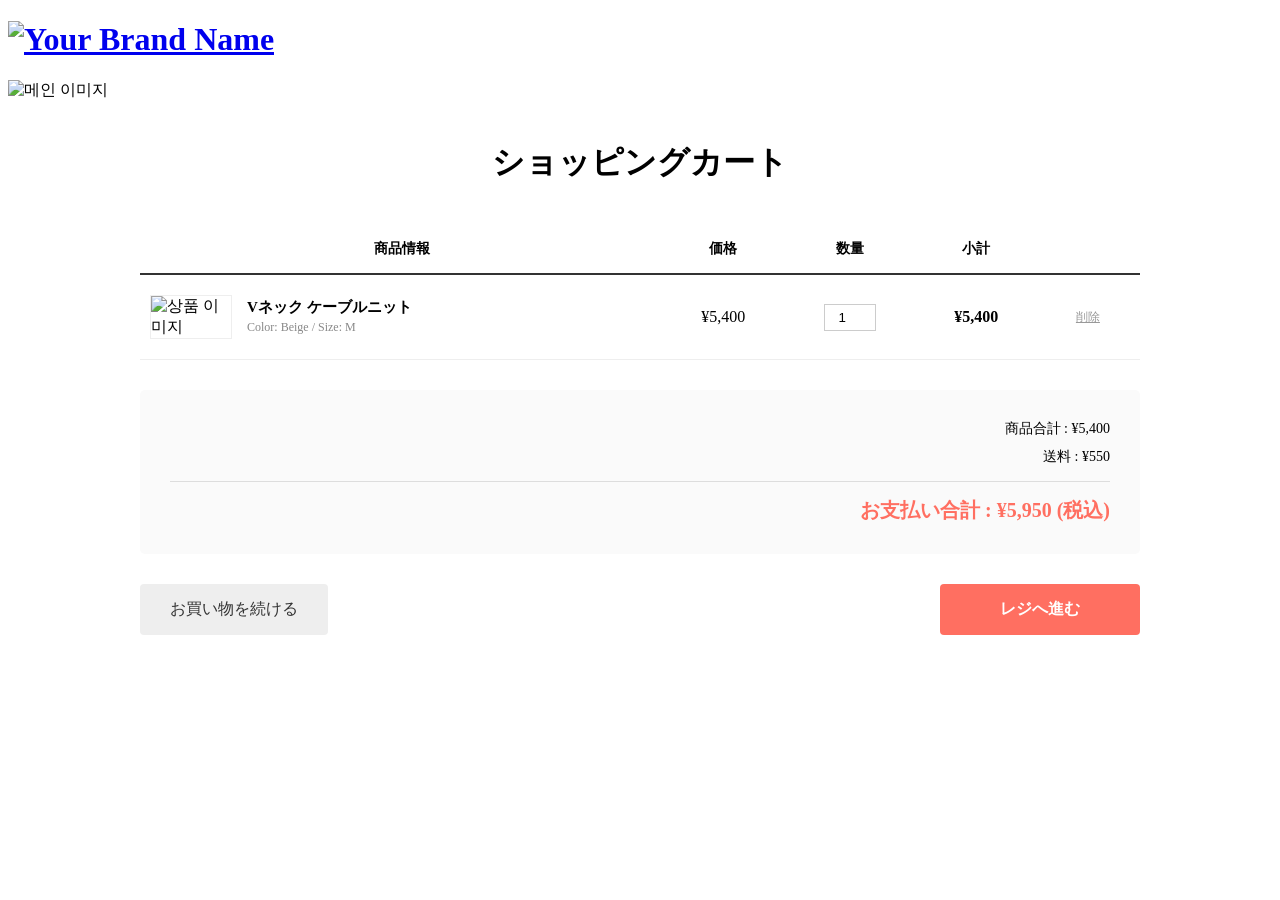
<file: demo/src/main/resources/templates/cart_page.html>
<!DOCTYPE html>
<html lang="ja" xmlns:th="http://www.thymeleaf.org">
<head>
    <meta charset="UTF-8">
    <title>ショッピングカート </title>
    <meta name="viewport" content="width=device-width, initial-scale=1">
    <link rel="stylesheet" th:href="@{/css/style.css}">
    <style>
        /* 장바구니 전용 추가 스타일 */
        .cart-container { max-width: 1000px; margin: 40px auto; padding: 0 20px; }
        .cart-table { width: 100%; border-collapse: collapse; margin-bottom: 30px; }
        .cart-table th { border-bottom: 2px solid #333; padding: 15px; text-align: center; font-size: 14px; }
        .cart-table td { border-bottom: 1px solid #eee; padding: 20px 10px; vertical-align: middle; }
        
        .item-info { display: flex; align-items: center; }
        .item-info img { width: 80px; height: auto; margin-right: 15px; border: 1px solid #eee; }
        .item-text { text-align: left; }
        .item-name { font-weight: bold; font-size: 15px; display: block; }
        .item-option { color: #888; font-size: 12px; }

        .qty-input { width: 40px; text-align: center; padding: 5px; border: 1px solid #ccc; }
        .remove-btn { font-size: 12px; color: #999; text-decoration: underline; cursor: pointer; border: none; background: none; }
        .remove-btn:hover { color: #f66; }

        /* 주문 요약 영역 */
        .cart-summary { background: #fafafa; padding: 30px; text-align: right; border-radius: 5px; }
        .summary-row { margin-bottom: 10px; font-size: 14px; }
        .total-row { margin-top: 15px; padding-top: 15px; border-top: 1px solid #ddd; font-size: 20px; font-weight: bold; color: #ff6f61; }
        
        .cart-buttons { display: flex; justify-content: space-between; margin-top: 30px; }
        .btn-continue { padding: 15px 30px; background: #eee; color: #333; text-decoration: none; border-radius: 4px; transition: 0.3s; }
        .btn-checkout { padding: 15px 60px; background: #ff6f61; color: #fff; text-decoration: none; border-radius: 4px; font-weight: bold; transition: 0.3s; }
        .btn-checkout:hover { background: #e55a4f; opacity: 0.9; }
    </style>
</head>
<body class="home">

<div id="container">
    <header>
        <h1 id="logo">
            <a href="index.html"><img th:src="@{/images/logo.png}" alt="Your Brand Name"></a>
        </h1>
        <div class="mainimg">
            <div class="slide img1">
                <picture>
                    <source media="(max-width: 800px)" th:srcset="@{/images/1.jpg}">
                    <img th:src="@{/images/1.jpg}" alt="메인 이미지">
                </picture>
            </div>
        </div>
    </header>

    <header th:replace="~{fragments/header :: header}"></header>

    <div id="contents" class="cart-container">
        <h1 style="text-align: center; margin-bottom: 40px;">ショッピングカート</h1>

        <table class="cart-table">
            <thead>
                <tr>
                    <th>商品情報</th>
                    <th>価格</th>
                    <th>数量</th>
                    <th>小計</th>
                    <th></th>
                </tr>
            </thead>
            <tbody>
                <tr>
                    <td class="item-info">
                        <img th:src="@{/images/item_sample.jpg}" alt="상품 이미지">
                        <div class="item-text">
                            <span class="item-name">Vネック ケーブルニット</span>
                            <span class="item-option">Color: Beige / Size: M</span>
                        </div>
                    </td>
                    <td style="text-align: center;">&yen;5,400</td>
                    <td style="text-align: center;">
                        <input type="number" value="1" min="1" class="qty-input">
                    </td>
                    <td style="text-align: center; font-weight: bold;">&yen;5,400</td>
                    <td style="text-align: center;">
                        <button class="remove-btn">削除</button>
                    </td>
                </tr>
            </tbody>
        </table>

        <div class="cart-summary">
            <div class="summary-row">商品合計 : &yen;5,400</div>
            <div class="summary-row">送料 : &yen;550</div>
            <div class="total-row">お支払い合計 : &yen;5,950 (税込)</div>
        </div>

        <div class="cart-buttons">
            <a href="/products" class="btn-continue">お買い物を続ける</a>
            <a href="/order/checkout" class="btn-checkout">レジへ進む</a>
        </div>
    </div>

    <br style="margin:50px">
    <header th:replace="~{fragments/footer :: footer}"></header>
</div>

<script src="https://ajax.googleapis.com/ajax/libs/jquery/3.6.0/jquery.min.js"></script>
<script th:src="@{/js/main.js}"></script>

</body>
</html>
</file>
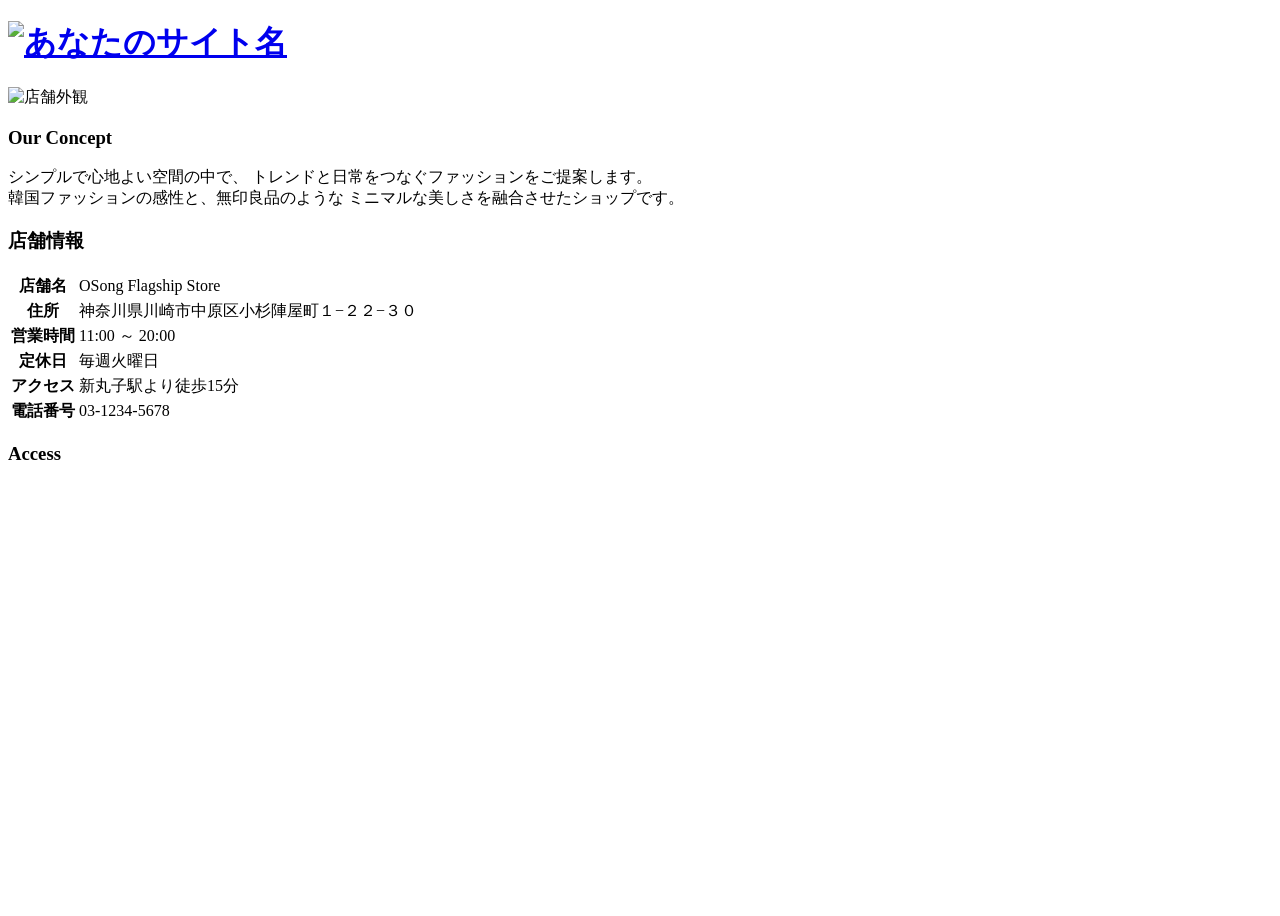
<file: demo/src/main/resources/templates/shop_info.html>
<!DOCTYPE html>
<html>
<head>
<meta charset="UTF-8">
<title>若い女性ファッション＆雑貨ブランド向け 無料ホームページテンプレート tp_fashion2</title>
<meta name="viewport" content="width=device-width, initial-scale=1">
<meta name="description" content="ここにサイト説明を入れます">
<link rel="stylesheet" th:href="@{/css/style.css}">
<link rel="stylesheet" th:href="@{/css/store.css}">
</head>
<body>

<div id="container">
	<header>
	<h1 id="logo"><a href="index.html"><img th:src="@{/images/logo-simple.png}" alt="あなたのサイト名"></a></h1>
	</header>
	<header th:replace="~{fragments/header :: header}"></header>
	<div id="contents">
	    <!-- Hero Section -->
	    <!-- <section class="store-hero">
	        <div class="store-hero-text">
	            <h2>実店舗のご案内</h2>
	            <p>
	                オンラインで人気の商品を、実際に手に取ってご覧いただけます。<br>
	                ゆったりとした空間で、特別なショッピング体験をお楽しみください。
	            </p>
	        </div>
	    </section> -->
	    <!-- Concept -->
	    <img th:src="@{/images/store/store-main.jpg}" alt="店舗外観">
	    
	    <section class="store-concept">
	        <h3>Our Concept</h3>
	        <p>
	            シンプルで心地よい空間の中で、
	            トレンドと日常をつなぐファッションをご提案します。<br>
	            韓国ファッションの感性と、無印良品のような
	            ミニマルな美しさを融合させたショップです。
	        </p>
	    </section>
	    <!-- Store Info -->
	    <section class="store-info-section">
	        <h3>店舗情報</h3>
	        <table class="store-table">
	            <tr>
	                <th>店舗名</th>
	                <td>OSong Flagship Store</td>
	            </tr>
	            <tr>
	                <th>住所</th>
	                <td>神奈川県川崎市中原区小杉陣屋町１−２２−３０</td>
	            </tr>
	            <tr>
	                <th>営業時間</th>
	                <td>11:00 ～ 20:00</td>
	            </tr>
	            <tr>
	                <th>定休日</th>
	                <td>毎週火曜日</td>
	            </tr>
	            <tr>
	                <th>アクセス</th>
	                <td>新丸子駅より徒歩15分</td>
	            </tr>
	            <tr>
	                <th>電話番号</th>
	                <td>03-1234-5678</td>
	            </tr>
	        </table>
	    </section>
	    <!-- Map -->
	    <section class="store-map">
	        <h3>Access</h3>
	        <div class="map-placeholder">
	            <iframe
				    width="50%"
				    height="420"
				    style="border:0; border-radius: 12px;"
				    loading="lazy"
				    allowfullscreen
				    referrerpolicy="no-referrer-when-downgrade"
				    th:src="'https://www.google.com/maps/embed/v1/place?key='
				            + 'AIzaSyDlTYrKKZIxYYiWkj5kVvHjsjQxQKxoHWY'
				            + '&q='
				            + ${#uris.escapeQueryParam('神奈川県川崎市中原区小杉陣屋町1-22-30')}
				            + '&zoom=19'">
				</iframe>
	        </div>
	    </section>
	
	</div>
	<header th:replace="~{fragments/footer :: footer}"></header>
	
</div>

</body>
</html>
</file>
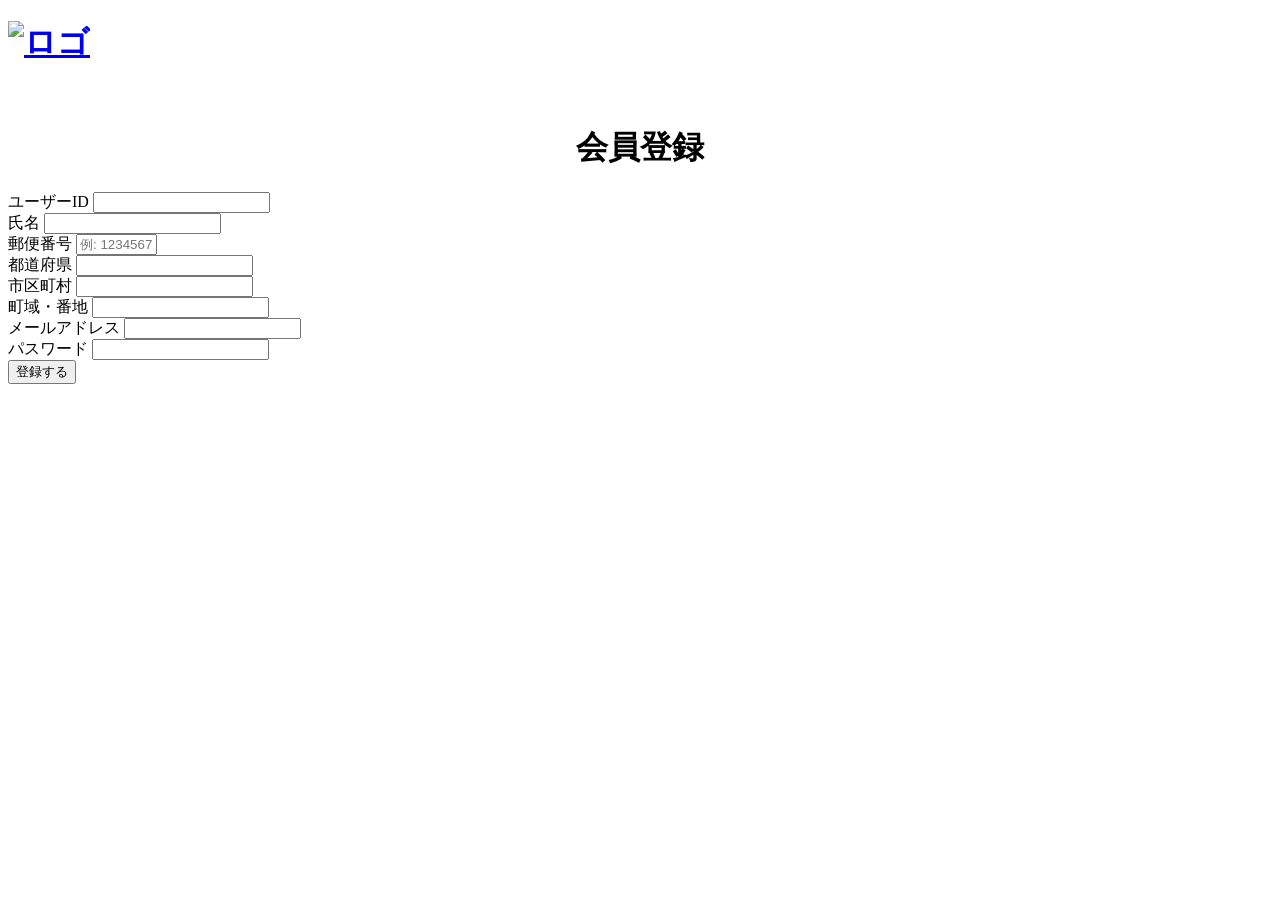
<file: demo/src/main/resources/templates/user_reg.html>
<!DOCTYPE html>
<html lang="ja" xmlns:th="http://www.thymeleaf.org">
<head>
    <meta charset="UTF-8">
    <title>会員登録</title>
    <meta name="viewport" content="width=device-width, initial-scale=1">
    <link rel="stylesheet" th:href="@{/css/style.css}">
	<link rel="stylesheet" th:href="@{/css/users.css}">
    
</head>
<body class="home">

<div id="container">
    <header>
        <h1 id="logo">
            <a href="index.html"><img th:src="@{/images/logo.png}" alt="ロゴ"></a>
        </h1>
        <div class="mainimg">
            <div class="slide img1">
                <picture>
                    <source media="(max-width: 800px)" srcset="/images/1.jpg">
                    <img th:src="@{/images/1.jpg}" alt="">
                </picture>
            </div>
        </div>
    </header>

    <div th:replace="~{fragments/header :: header}"></div>

    <div id="contents" class="form-container">
        <h1 style="text-align: center;">会員登録</h1>
        
        <form action="/users/register" method="post" id="userRegForm" class="h-adr">
            <span class="p-country-name" style="display:none;">Japan</span>
            
            <div class="form-group">
                <label for="user_id">ユーザーID</label>
                <input type="text" id="user_id" name="user_id" required>
            </div>
            
            <div class="form-group">
                <label for="name">氏名</label>
                <input type="text" id="name" name="name" required>
            </div>

            <div class="form-group">
                <label>郵便番号</label>
                <input type="text" class="p-postal-code" name="zipcode" size="8" maxlength="8" placeholder="例: 1234567">
            </div>
            
            <div class="form-group">
                <label>都道府県</label>
                <input type="text" class="p-region" name="region" readonly>
            </div>
            
            <div class="form-group">
                <label>市区町村</label>
                <input type="text" class="p-locality" name="locality" readonly>
            </div>
            
            <div class="form-group">
                <label>町域・番地</label>
                <input type="text" class="p-street-address p-extended-address" name="street_address">
            </div>

            <div class="form-group">
                <label for="email">メールアドレス</label>
                <input type="email" id="email" name="email" required>
            </div>

            <div class="form-group">
                <label for="password">パスワード</label>
                <input type="password" id="password" name="password" required>
            </div>

            <button type="submit" class="btn-submit">登録する</button>
        </form>
    </div>

    <div th:replace="~{fragments/footer :: footer}"></div>
</div>

<script src="https://ajax.googleapis.com/ajax/libs/jquery/3.6.0/jquery.min.js"></script>
<script src="https://yubinbango.github.io/yubinbango/yubinbango.js"></script>
<script th:src="@{/js/main.js}"></script>
</body>
</html>
</file>
